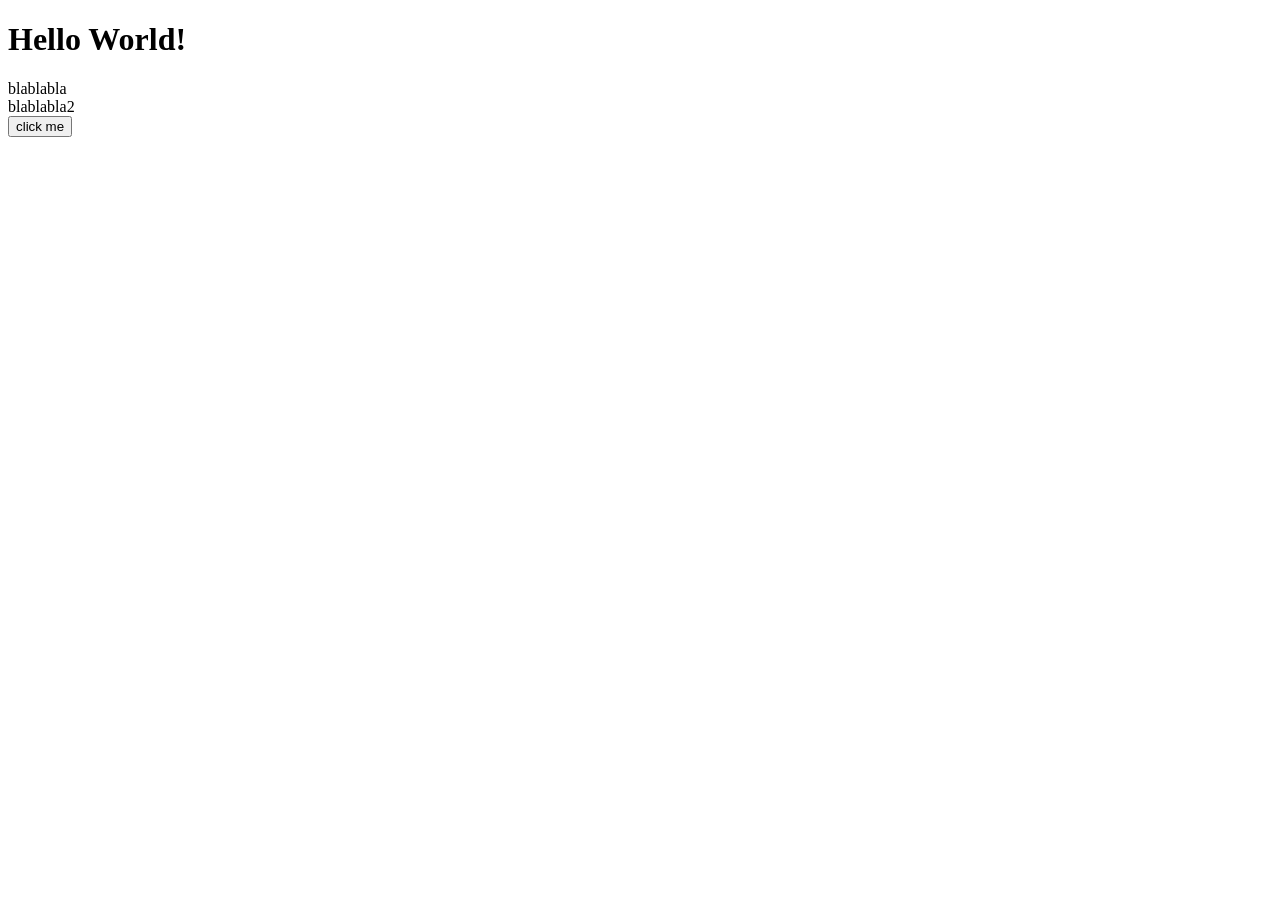
<file: lesson4/index.html>
<!DOCTYPE html>
<html lang="en">
<head>
    <meta charset="UTF-8">
    <title>Title</title>
</head>
<body>
<h1 id="tittle">Hello World!</h1>
<div class="text">blablabla</div>
<div class="text">blablabla2</div>
<button id="btn">click me</button>
<script src="main.js"></script>
</body>
</html>
</file>
